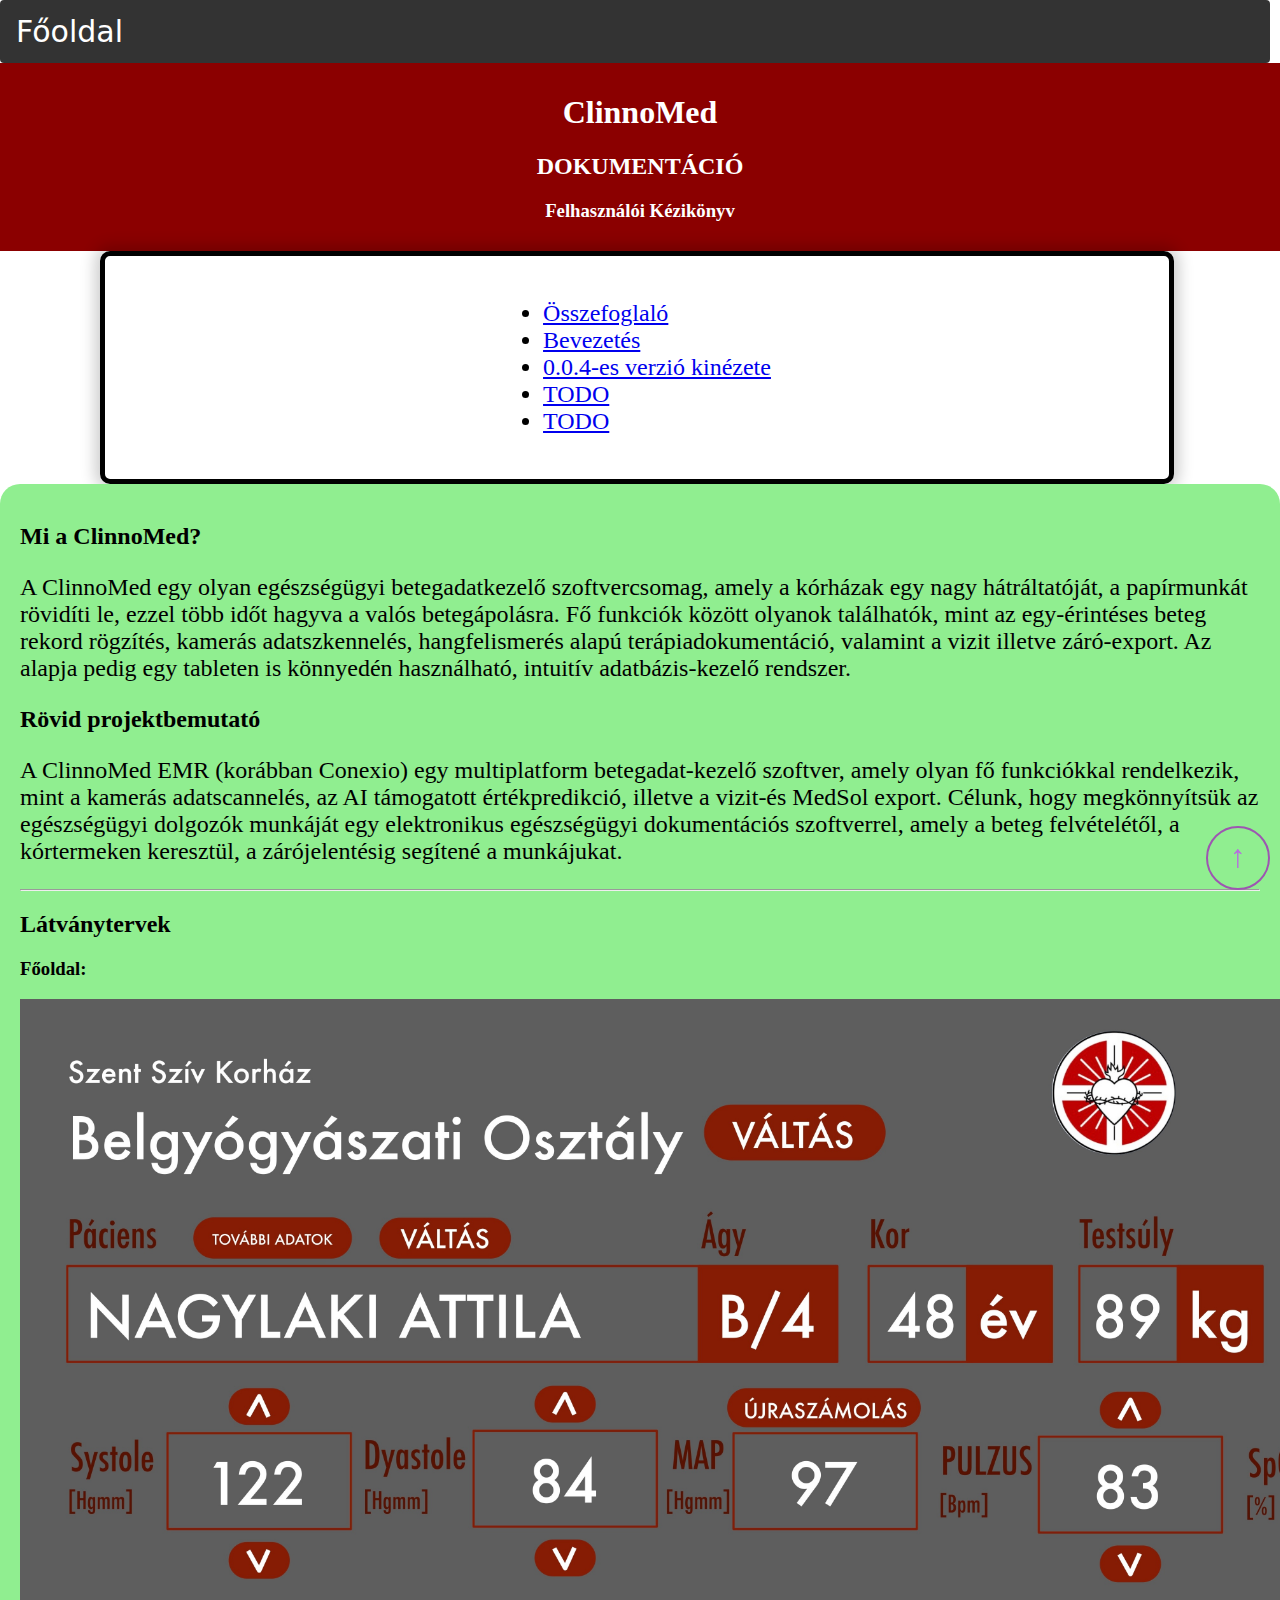
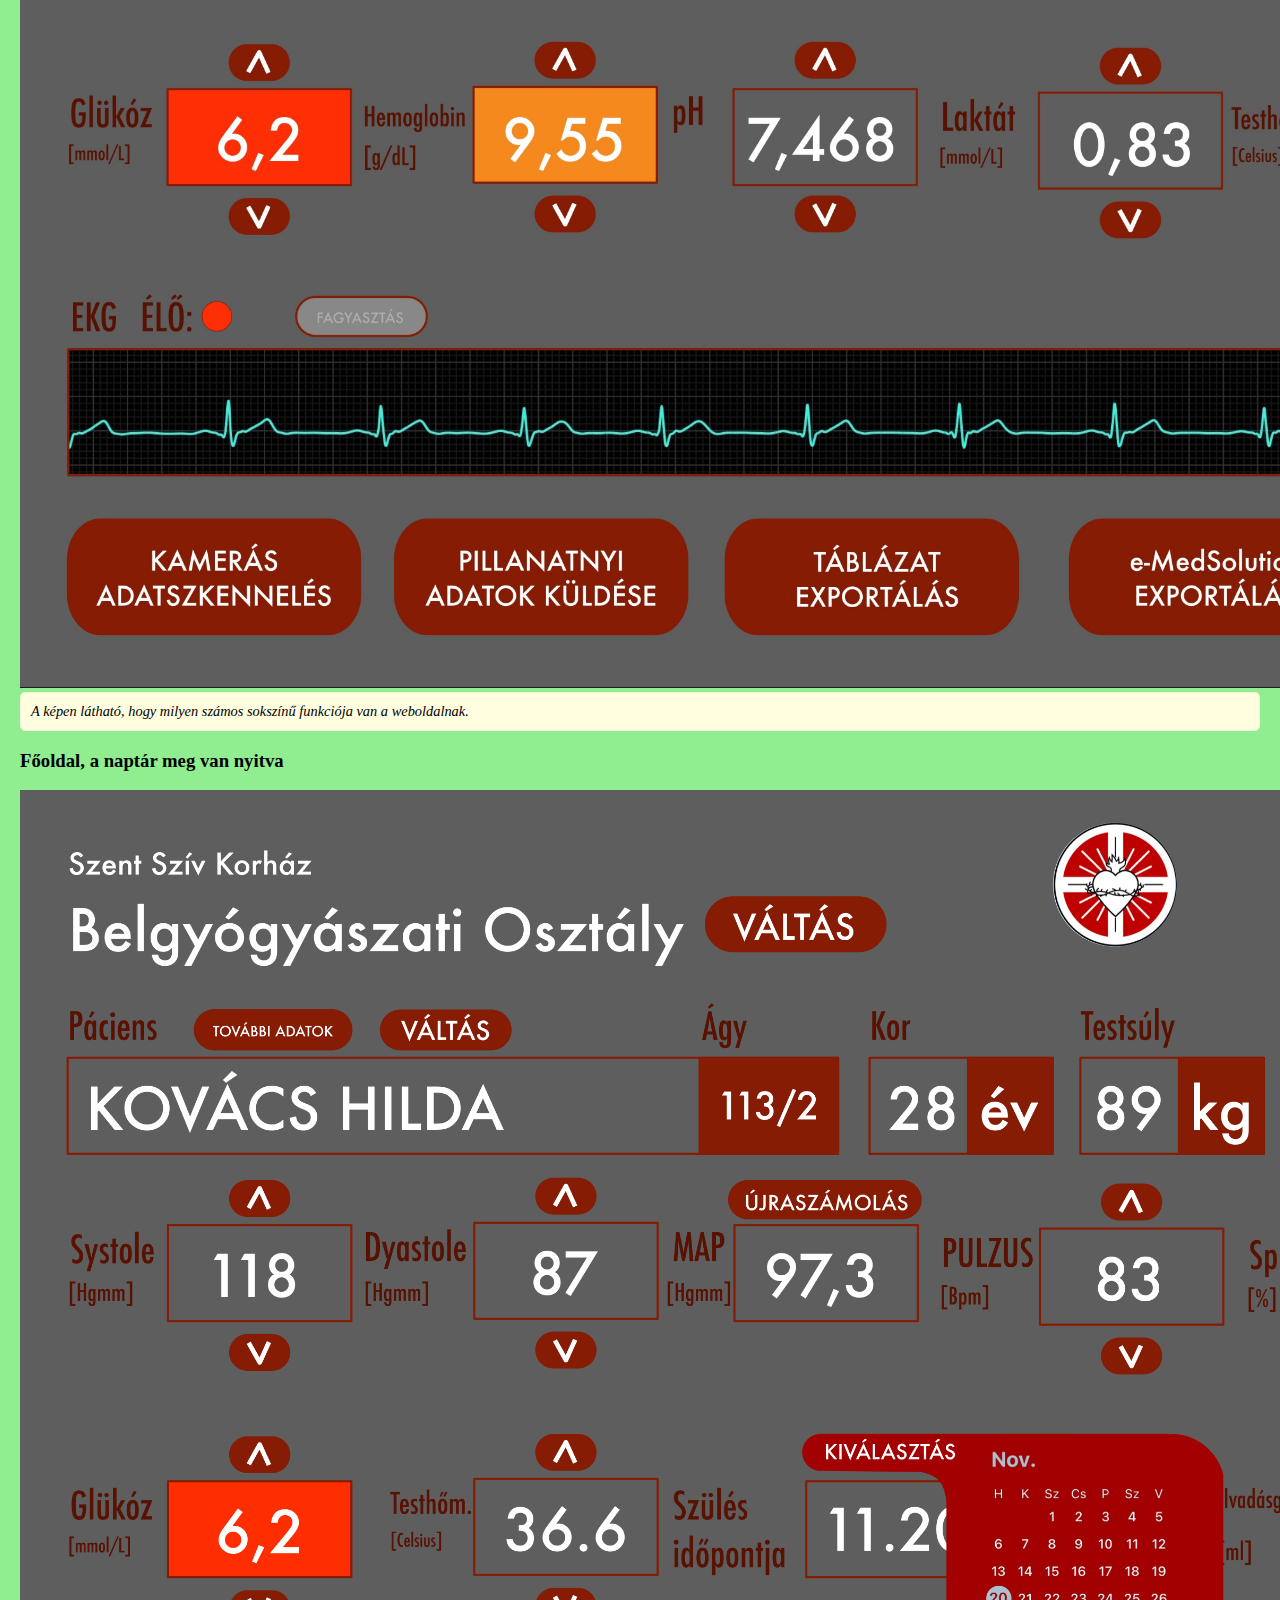
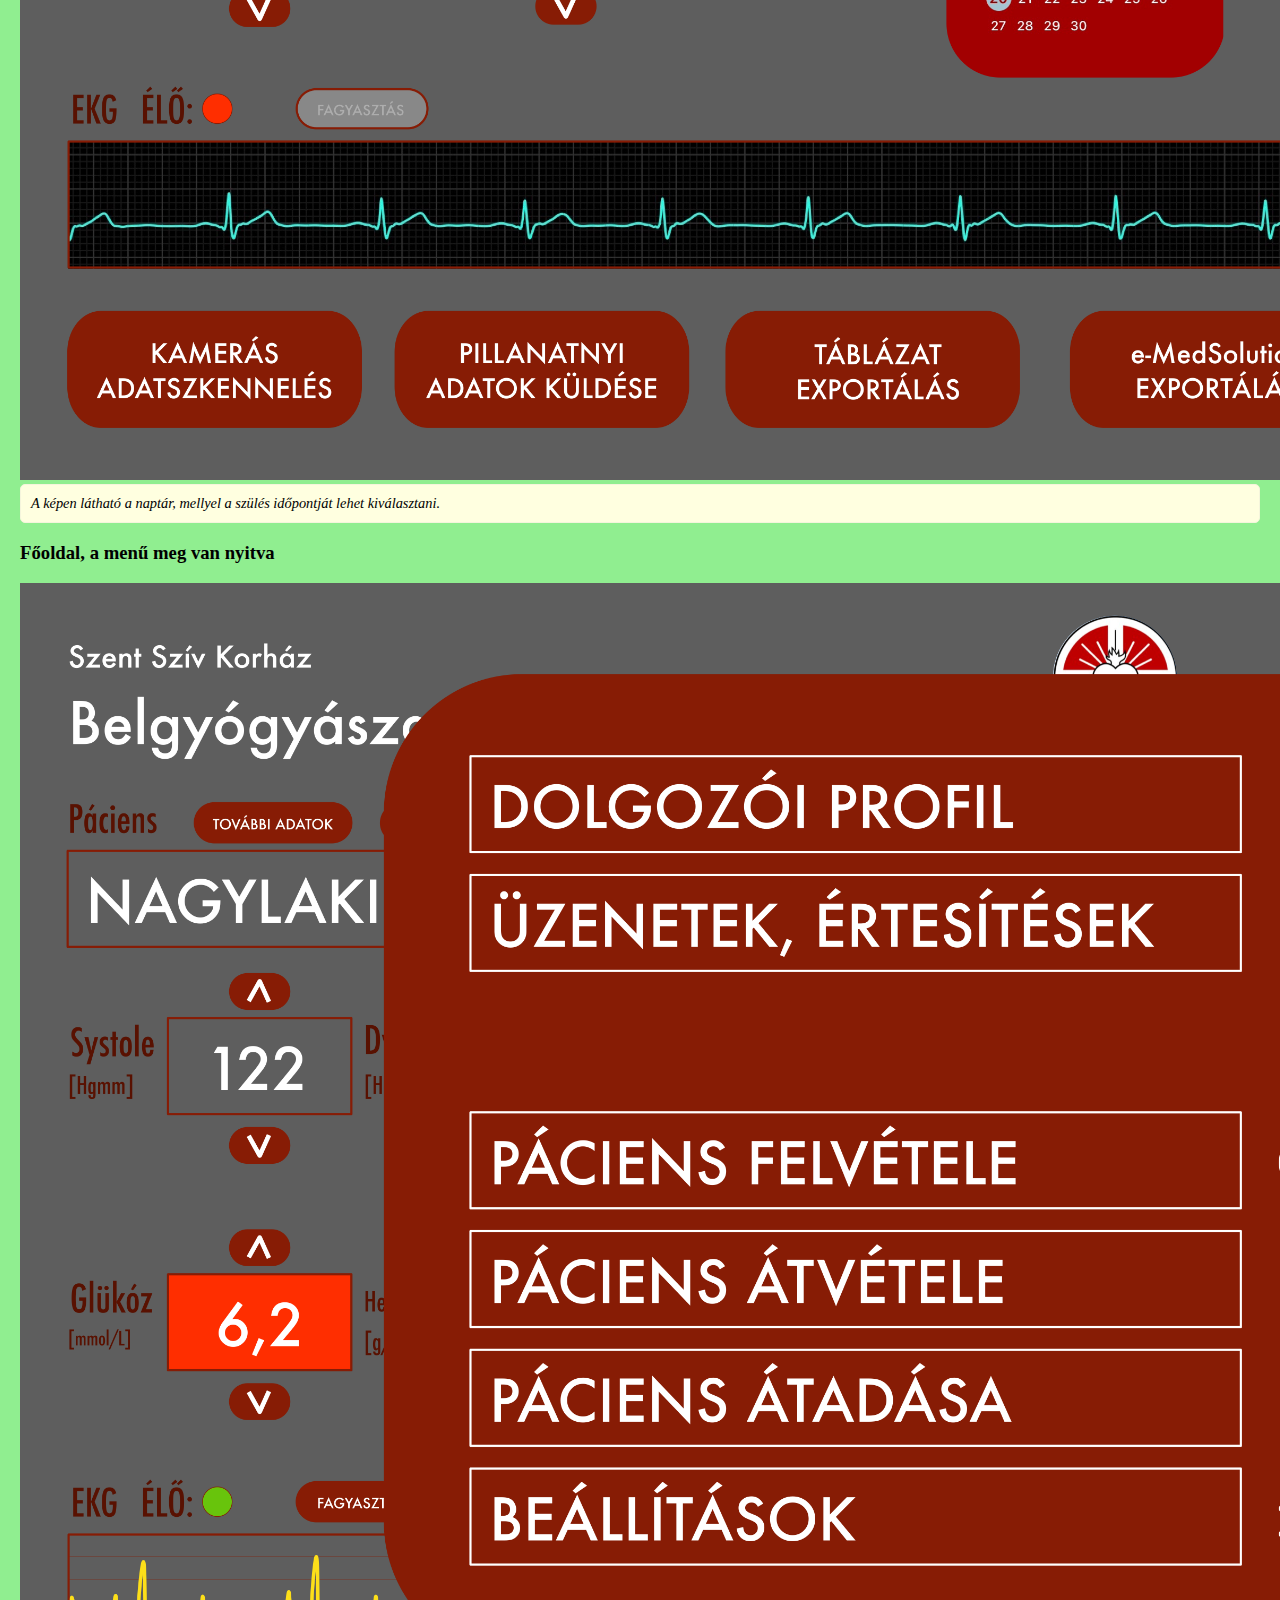
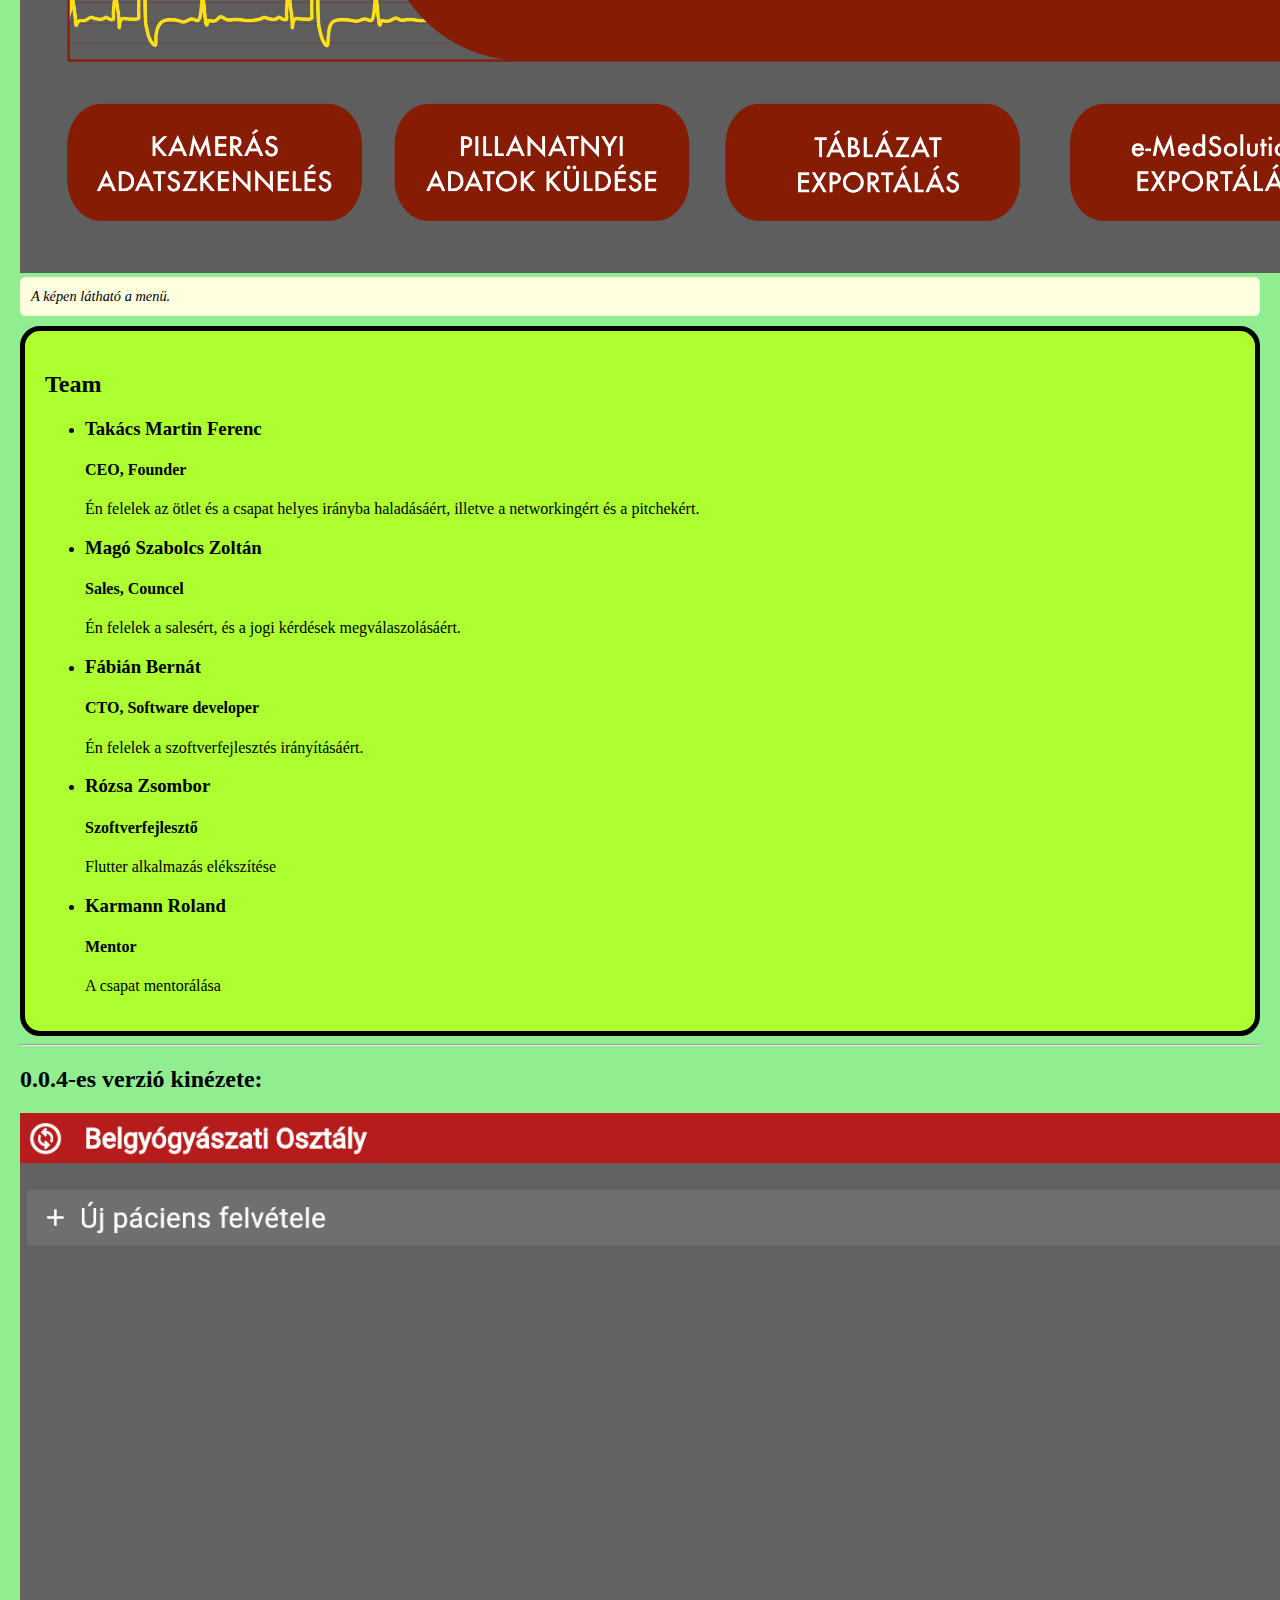
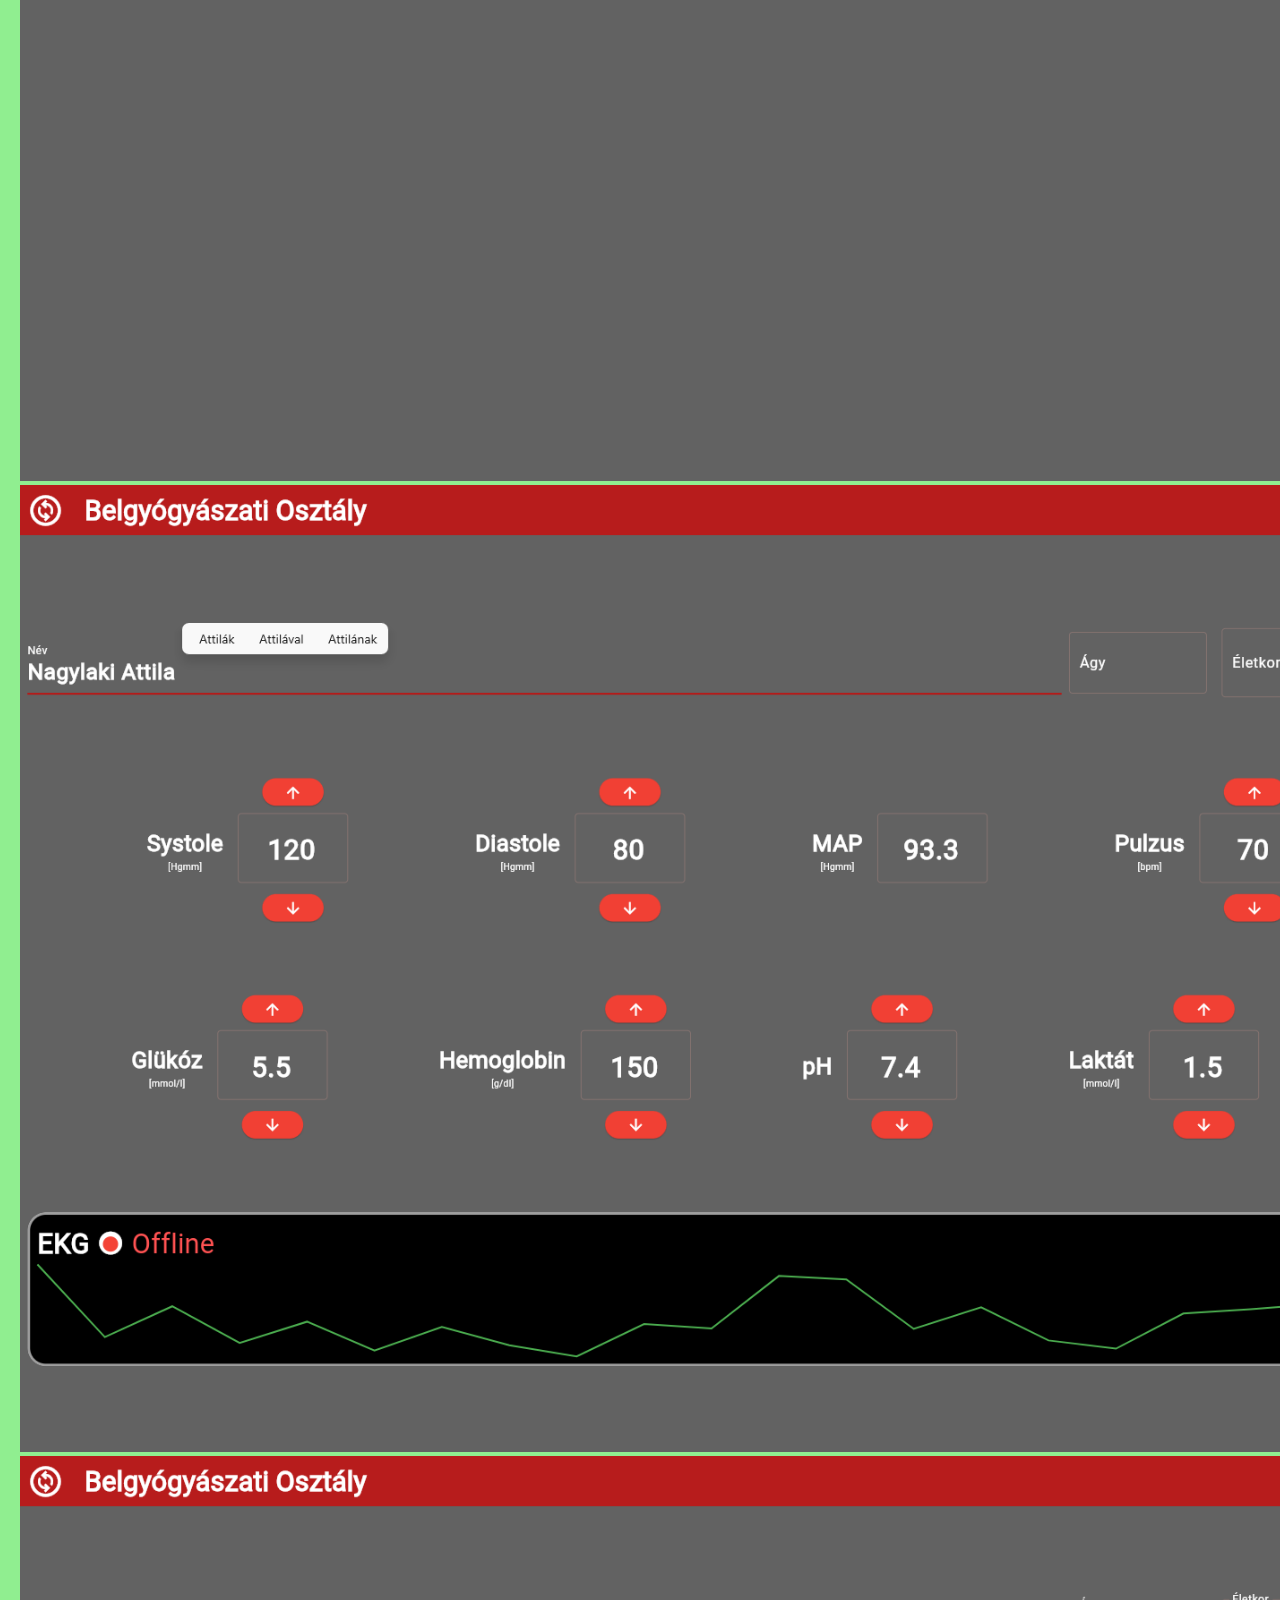
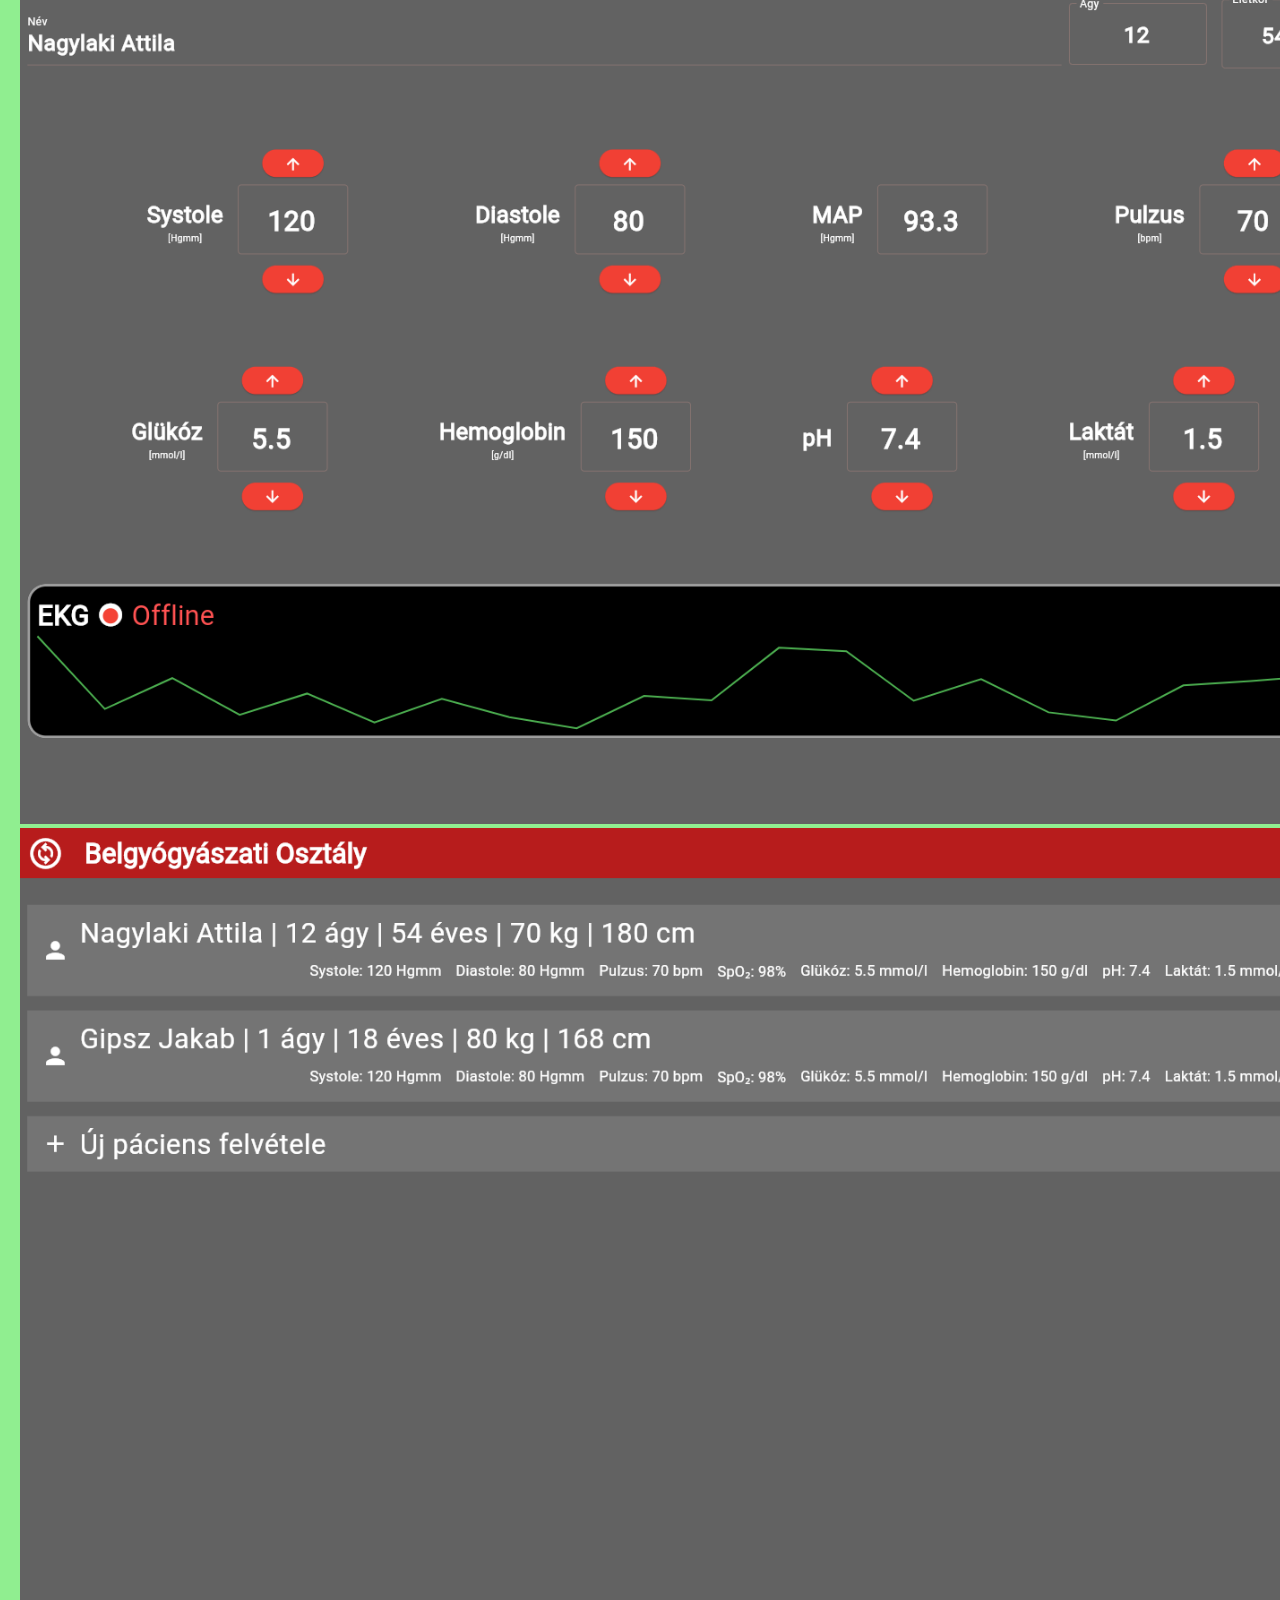
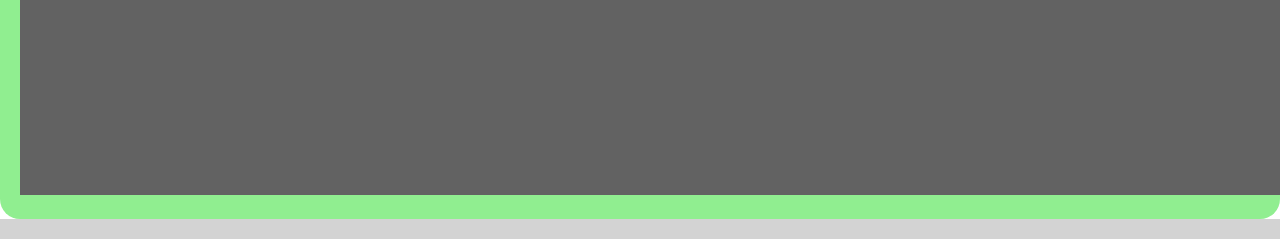
<file: documentation/index.html>
<!DOCTYPE html>
<html lang="hu">
<head>
    <meta content="width=device-width, initial-scale=1.0" name="viewport">
    <meta charset="UTF-8">
    <link href="img/favicon.ico" rel="icon" type="image/x-icon">
    <link href="css/style.css" rel="stylesheet" type="text/css">
    <title>ClinnoMed Dokumentáció - Felhasználói Kézikönyv</title>
</head>
<body>
<nav class="topnav">
    <a class="yellow" href="#">Főoldal</a>
</nav>
<header style="background-color: darkred; color: white; text-align: center;padding: 10px">
    <h1>ClinnoMed</h1>
    <h2>DOKUMENTÁCIÓ</h2>
    <h3>Felhasználói Kézikönyv</h3>
</header>
<nav class="nav-menu">
    <ul>
        <li><a href="#summary">Összefoglaló</a></li>
        <li><a href="#introduction">Bevezetés</a></li>
        <li><a href="#v0.0.4-kinezet">0.0.4-es verzió kinézete</a></li>
        <li><a href="#">TODO</a></li>
        <li><a href="#">TODO</a></li>
    </ul>
</nav>
<main style="background: lightgreen; border-radius: 20px; padding: 20px">
    <section id="summary">
        <h2>Mi a ClinnoMed?</h2>
        <p style="font-size: 24px">
            A ClinnoMed egy olyan egészségügyi betegadatkezelő szoftvercsomag, amely a kórházak egy nagy hátráltatóját,
            a
            papírmunkát rövidíti le, ezzel több időt hagyva a valós betegápolásra. Fő funkciók között olyanok
            találhatók,
            mint
            az egy-érintéses beteg rekord rögzítés, kamerás adatszkennelés, hangfelismerés alapú terápiadokumentáció,
            valamint a
            vizit illetve záró-export. Az alapja pedig egy tableten is könnyedén használható, intuitív adatbázis-kezelő
            rendszer.
        </p>
        <h2>Rövid projektbemutató</h2>
        <p style="font-size: 24px">
            A ClinnoMed EMR (korábban Conexio) egy
            multiplatform betegadat-kezelő szoftver,
            amely olyan fő funkciókkal rendelkezik, mint
            a kamerás adatscannelés, az AI támogatott
            értékpredikció, illetve a vizit-és MedSol
            export. Célunk, hogy megkönnyítsük az
            egészségügyi dolgozók munkáját egy
            elektronikus egészségügyi dokumentációs
            szoftverrel, amely a beteg felvételétől, a
            kórtermeken keresztül, a zárójelentésig
            segítené a munkájukat.
        </p>
    </section>
    <section id="introduction">

    </section>
    <hr>
    <section style="margin: auto">
        <h2>Látványtervek</h2>
        <h3>Főoldal:</h3>
        <img alt="Egy kép a főoldalról, alapállapotban." src="img/views/view_home_page.PNG" width="1720px">
        <p class="note">A képen látható, hogy milyen számos sokszínű funkciója van a weboldalnak.</p>
        <h3>Főoldal, a naptár meg van nyitva</h3>
        <img alt="Egy kép a főoldalról,a naptár meg van nyitva." src="img/views/view_home_page_calendar.PNG"
             width="1720px">
        <p class="note">A képen látható a naptár, mellyel a szülés időpontját lehet kiválasztani.</p>
        <h3>Főoldal, a menű meg van nyitva</h3>
        <img alt="Egy kép a főoldalról, a menű meg van nyitva." src="img/views/view_home_page_menu.PNG" width="1720px">
        <p class="note">A képen látható a menü.</p>
    </section>

    <section id="team"
             style="background-color: greenyellow; border-radius: 20px; padding: 20px; border: solid black 5px">
        <h2>Team</h2>
        <ul>
            <li>

                <h3>Takács Martin Ferenc</h3>
                <h4 class="role">CEO, Founder</h4>
                <p>Én felelek az ötlet és a csapat helyes irányba haladásáért, illetve a networkingért és a
                    pitchekért.</p>
            </li>
            <li>

                <h3>Magó Szabolcs Zoltán</h3>
                <h4 class="role">Sales, Councel</h4>
                <p>Én felelek a salesért, és a jogi kérdések megválaszolásáért.</p>
            </li>
            <li>

                <h3>Fábián Bernát</h3>
                <h4 class="role">CTO, Software developer</h4>
                <p>Én felelek a szoftverfejlesztés irányításáért.</p>
            </li>
            <li>

                <h3>Rózsa Zsombor</h3>
                <h4 class="role">Szoftverfejlesztő</h4>
                <p>Flutter alkalmazás elékszítése</p>
            </li>
            <li>

                <h3>Karmann Roland</h3>
                <h4 class="role">Mentor</h4>
                <p>A csapat mentorálása</p>
            </li>
        </ul>
    </section>
    <hr>
    <section id="v0.0.4-kinezet">
        <h2>0.0.4-es verzió kinézete:</h2>
        <img alt="img/v0.0.4_as_it_looks_like/Screenshot%20(640).png"
             src="img/v0.0.4_as_it_looks_like/Screenshot%20(640).png" width="1720px">
        <img alt="img/v0.0.4_as_it_looks_like/Screenshot%20(641).png"
             src="img/v0.0.4_as_it_looks_like/Screenshot%20(641).png" width="1720px">
        <img alt="img/v0.0.4_as_it_looks_like/Screenshot%20(642).png"
             src="img/v0.0.4_as_it_looks_like/Screenshot%20(642).png" width="1720px">
        <img alt="img/v0.0.4_as_it_looks_like/Screenshot%20(643).png"
             src="img/v0.0.4_as_it_looks_like/Screenshot%20(643).png" width="1720px">
    </section>
</main>
<footer>
    <a href="#" id="move-to-top">↑</a>
</footer>
</body>
</html>
</file>
<file: documentation/css/style.css>
body{
    margin: 0;
}

.note {
    background-color: lightyellow;
    border: 1px solid beige;
    border-radius: 5px; /* Rounded corners */
    padding: 10px; /* Padding around the note */
    margin-top: 0;
    margin-bottom: 10px; /* Margin between notes */
    font-style: italic; /* Italic text */
    font-size: 0.9em; /* Smaller font size */
}

.nav-menu{
    font-size: x-large;
    display: flex;
    flex-direction: column;
    align-items: center;
    justify-content: center;
    border: 5px solid black;
    border-radius: 10px;
    padding: 20px;
    width: 80%;
    margin-left: 100px;
    margin-right: 100px;
    box-shadow: 0 0 15px 5px rgba(0, 0, 0, 0.2);
}

/* TopNavigation Styles */
.topnav {
    background-color: #333;
    overflow: hidden;
    font-size: 30px; /* Adjust the font size to match the star labels */
    font-family: sans, serif;
    color: yellow;
    margin-right: 10px; /* Some margin for spacing */
    border-radius: 4px;
}



.topnav a {
    float: left;
    display: inline-block;
    color: white;
    text-align: center;
    padding: 14px 16px;
    text-decoration: none;
}

.topnav.current_page {
    background-color: gray;
}

.topnav:hover {
    background-color: darkgray; /* Change the shade when hovered over */
}

footer {
    background-color: lightgrey;
    padding: 10px;
    text-align: center;
    position: relative;
    z-index: 1;
}

#move-to-top {
    position: fixed;
    display: block;
    text-decoration: none;
    font-size: xx-large;
    color: #b66edd;
    padding: 10px;
    border: 2px solid #9d56b1;
    text-align: center;
    width: 40px;
    height: 40px;
    border-radius: 40px;
    right: 10px; /* Positioning adjustment */
    bottom: 10px; /* Positioning adjustment */
}
</file>
